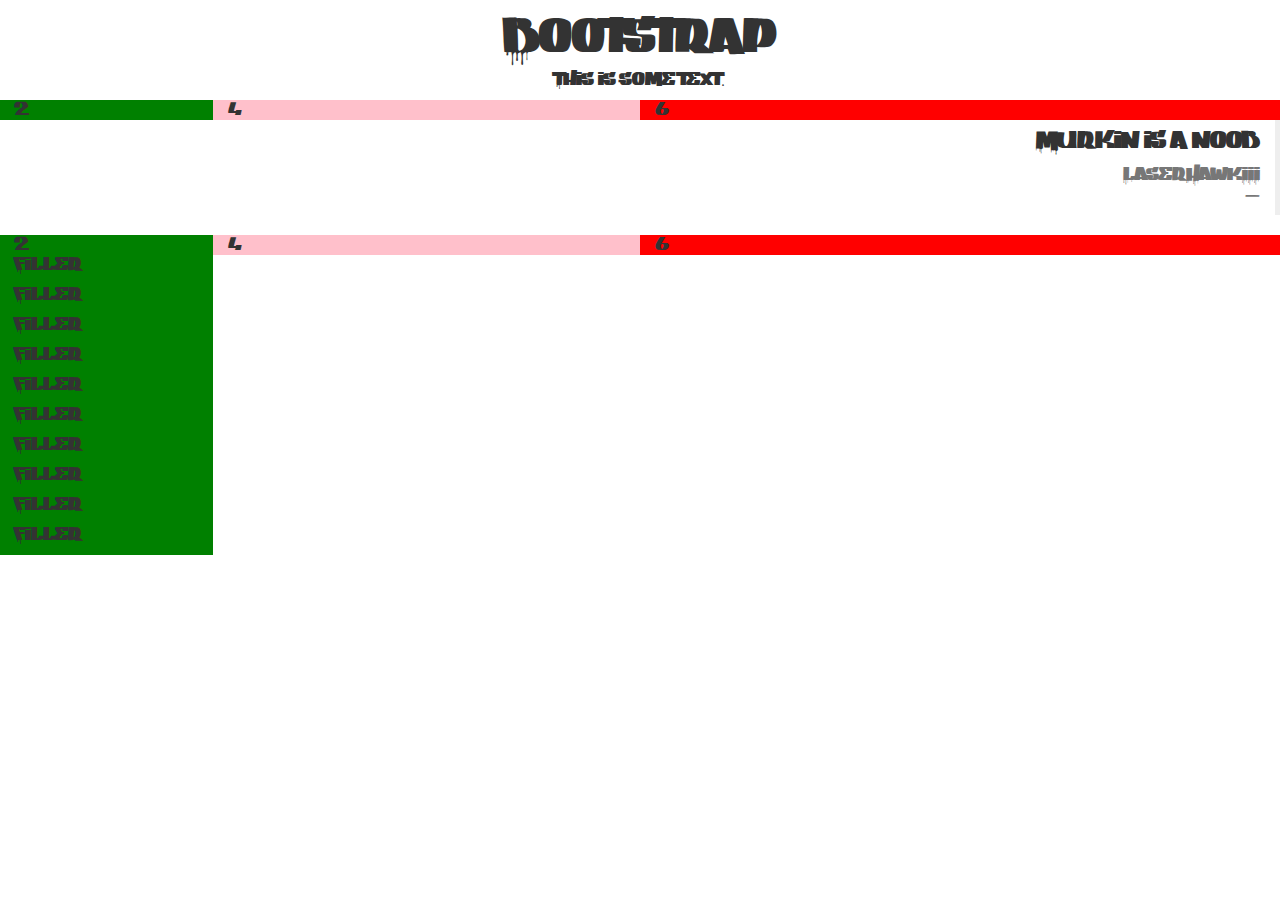
<file: Web_font_practice/font_practice.html>
<!DOCTYPE html>
<html lang="en">
<head>
  <title>Bootstrap Example</title>
  <meta charset="utf-8">
  <meta name="viewport" content="width=device-width, initial-scale=1">
  <link rel="stylesheet" href="https://maxcdn.bootstrapcdn.com/bootstrap/3.3.7/css/bootstrap.min.css">
  <script src="https://ajax.googleapis.com/ajax/libs/jquery/3.1.1/jquery.min.js"></script>
  <script src="https://maxcdn.bootstrapcdn.com/bootstrap/3.3.7/js/bootstrap.min.js"></script>
  <link rel="stylesheet" href="stylesheet.css" type="text/css">
</head>
<body>

<div class="text-center container-fluid">
  <h1>Bootstrap</h1>
  <p>This is some text.</p>
</div>
<div class="row container-fluid">
  <div class="col-xs-2" style="background-color:green;">2</div>
  <div class="col-xs-4" style="background-color:pink;">4</div>
  <div class="col-xs-6" style="background-color:red;">6</div>
</div>
<div>
  <blockquote class="blockquote-reverse">
    <p>Murkin is a noob</p>
    <footer>LaserHawkIII</p>
  </blockquote>
</div>
<div class="row container-fluid">
  <div class="col-xs-2" style="background-color:green;">2
    <p>Filler</p>
    <p>Filler</p>
    <p>Filler</p><p>Filler</p>
    <p>Filler</p>
    <p>Filler</p>
    <p>Filler</p>
    <p>Filler</p>
    <p>Filler</p>
    <p>Filler</p>
  </div>
  <div class="col-xs-4" style="background-color:pink;">4</div>
  <div class="col-xs-6" style="background-color:red;">6</div>
</div>
</body>
</html>
</file>
<file: Web_font_practice/stylesheet.css>
/* Generated by Font Squirrel (https://www.fontsquirrel.com) on November 14, 2016 */



@font-face {
    font-family: 'gang_bang_crimeregular';
    src: url('gang_bang_crime-webfont.woff2') format('woff2'),
         url('gang_bang_crime-webfont.woff') format('woff');
    font-weight: normal;
    font-style: normal;

}

body {
  font-family:'gang_bang_crimeregular';
}
</file>
